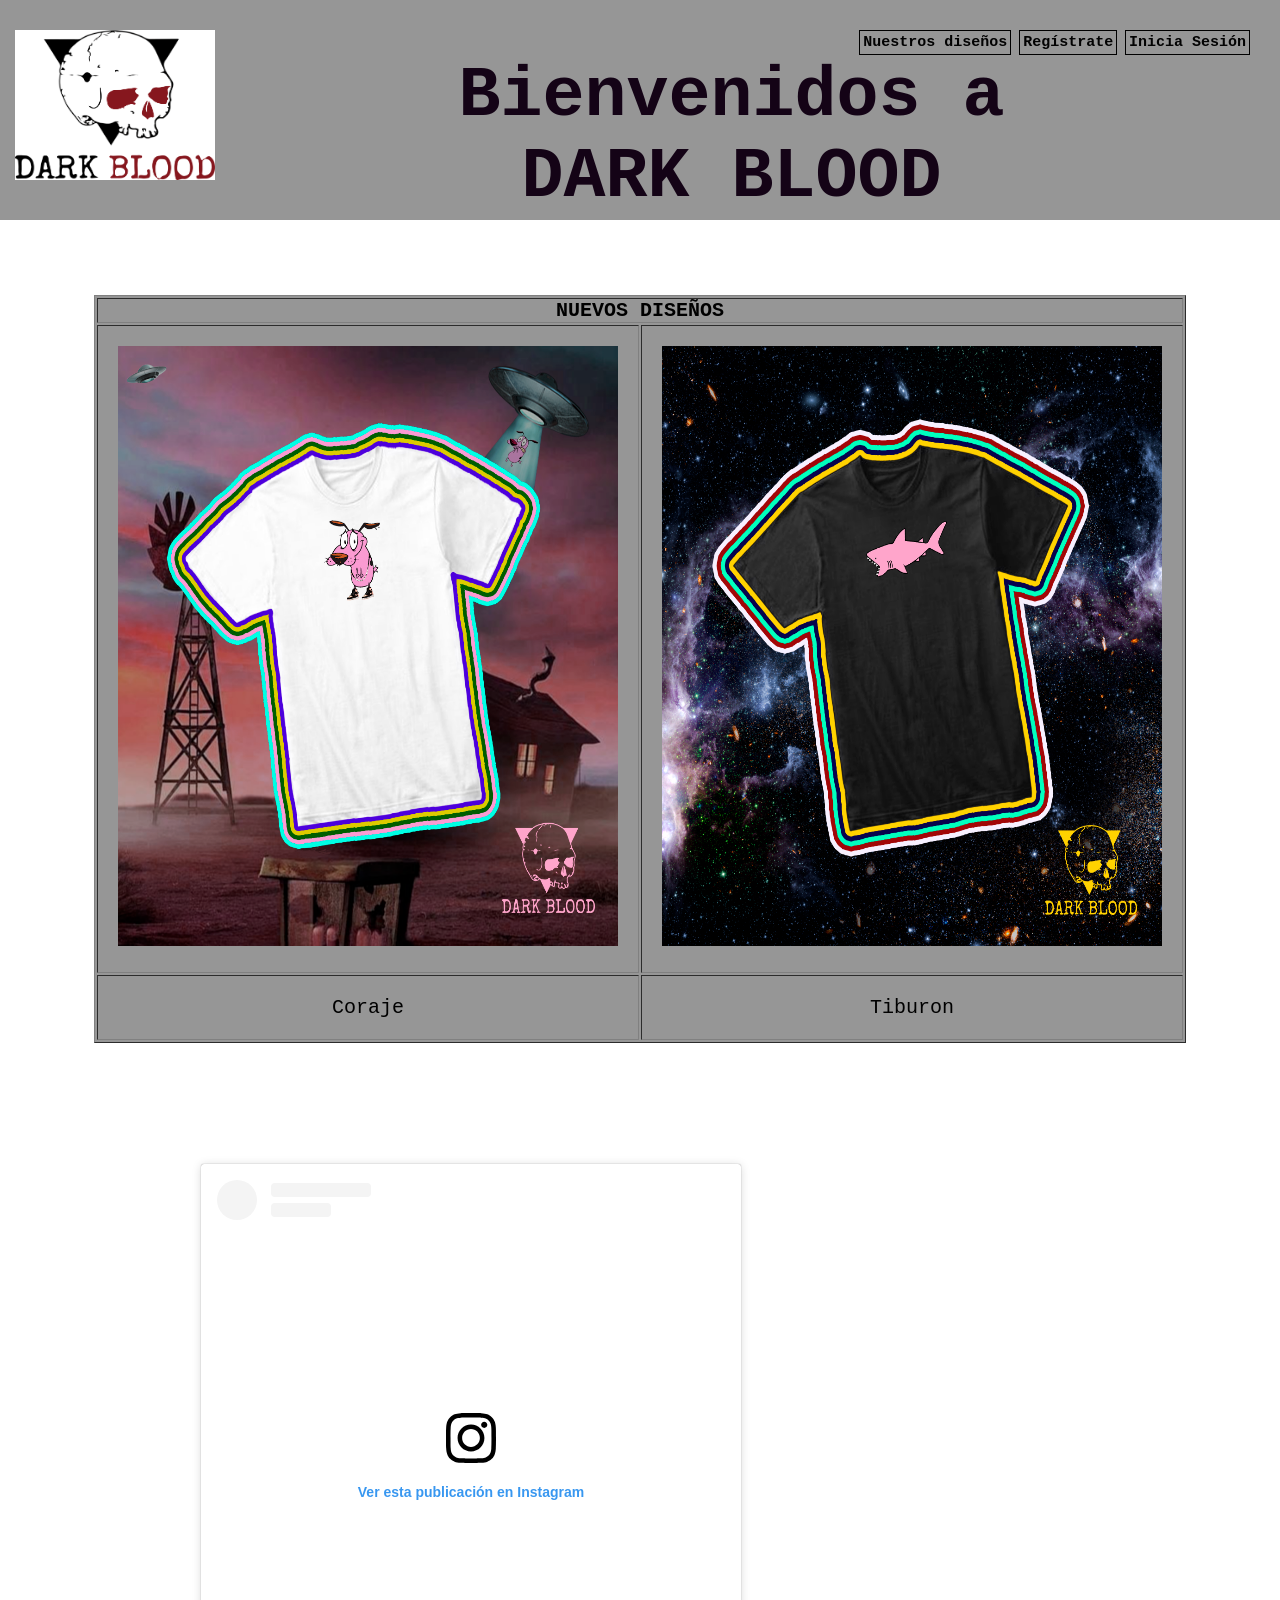
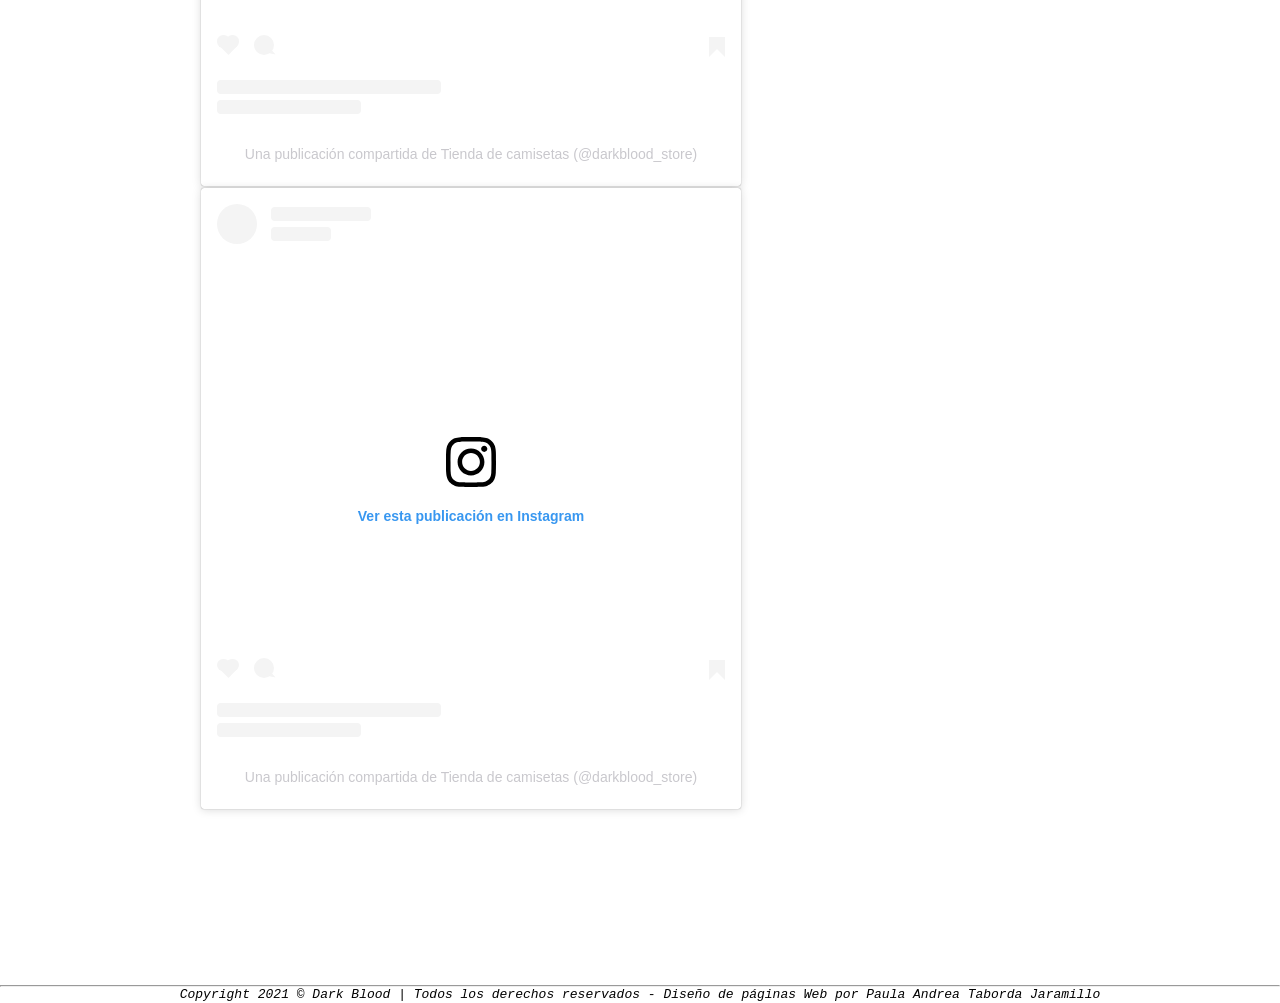
<file: HTML/index.html>
<!DOCTYPE html>
<html lang="en">
    <head>
        <meta charset="UTF-8">
        <meta http-equiv="X-UA-Compatible" content="IE=edge">
        <meta name="viewport" content="width=device-width, initial-scale=1.0">
        <title>Dark Blood</title>
        <link href="styles/style.css" rel="stylesheet" type="text/css"> <!--Conexion con css-->
    </head>
    
    <body>

        <header>
            <a href="index.html"><img href="index.html" src="images/logo.png" alt="" width="200" height="150" class="logo"></a> <!--Logo superior izquierdo-->
            <nav>
                <a href="disenos.html">Nuestros diseños</a>
                <a href="registro.html">Regístrate</a>
                <a href="iniciar.html">Inicia Sesión</a>

                <h1 class="titulo">Bienvenidos a </h1>
                <h1 class="titulo">DARK BLOOD</h1>
            </nav>
        </header>
        
        <main>
            <!--<video src="images/video.mp4" width=400  height=700 controls class="video"></video> --> <!--Video-->
        <br><br><br><br><br>

        <table border="1" align="center" id="tabla"> <!--Tabla de diseños nuevos-->
            <thead>
                <tr>
                   <th colspan="2">NUEVOS DISEÑOS</th> <!--Encabezado de tabla de dos columnas-->
                </tr>
            </thead>
            <tbody>
                <tr>
                    <td><img src="images/coraje.png" alt=""width="500" height="600"></td>
                    <td><img src="images/tiburon.png" alt=""width="500" height="600"></td>
                </tr>
                <tr>
                    <td>Coraje</td>
                    <td>Tiburon</td>
                </tr>
            </tbody>
        </table>
        </main>

        <div class="publicacion">
            <blockquote class="instagram-media" data-instgrm-captioned data-instgrm-permalink="https://www.instagram.com/reel/CPExsWYjYjL/?utm_source=ig_embed&amp;utm_campaign=loading" data-instgrm-version="13" style=" background:#FFF; border:0; border-radius:3px; box-shadow:0 0 1px 0 rgba(0,0,0,0.5),0 1px 10px 0 rgba(0,0,0,0.15); margin: 1px; max-width:540px; min-width:326px; padding:0; width:99.375%; width:-webkit-calc(100% - 2px); width:calc(100% - 2px);"><div style="padding:16px;"> <a href="https://www.instagram.com/reel/CPExsWYjYjL/?utm_source=ig_embed&amp;utm_campaign=loading" style=" background:#FFFFFF; line-height:0; padding:0 0; text-align:center; text-decoration:none; width:100%;" target="_blank"> <div style=" display: flex; flex-direction: row; align-items: center;"> <div style="background-color: #F4F4F4; border-radius: 50%; flex-grow: 0; height: 40px; margin-right: 14px; width: 40px;"></div> <div style="display: flex; flex-direction: column; flex-grow: 1; justify-content: center;"> <div style=" background-color: #F4F4F4; border-radius: 4px; flex-grow: 0; height: 14px; margin-bottom: 6px; width: 100px;"></div> <div style=" background-color: #F4F4F4; border-radius: 4px; flex-grow: 0; height: 14px; width: 60px;"></div></div></div><div style="padding: 19% 0;"></div> <div style="display:block; height:50px; margin:0 auto 12px; width:50px;"><svg width="50px" height="50px" viewBox="0 0 60 60" version="1.1" xmlns="https://www.w3.org/2000/svg" xmlns:xlink="https://www.w3.org/1999/xlink"><g stroke="none" stroke-width="1" fill="none" fill-rule="evenodd"><g transform="translate(-511.000000, -20.000000)" fill="#000000"><g><path d="M556.869,30.41 C554.814,30.41 553.148,32.076 553.148,34.131 C553.148,36.186 554.814,37.852 556.869,37.852 C558.924,37.852 560.59,36.186 560.59,34.131 C560.59,32.076 558.924,30.41 556.869,30.41 M541,60.657 C535.114,60.657 530.342,55.887 530.342,50 C530.342,44.114 535.114,39.342 541,39.342 C546.887,39.342 551.658,44.114 551.658,50 C551.658,55.887 546.887,60.657 541,60.657 M541,33.886 C532.1,33.886 524.886,41.1 524.886,50 C524.886,58.899 532.1,66.113 541,66.113 C549.9,66.113 557.115,58.899 557.115,50 C557.115,41.1 549.9,33.886 541,33.886 M565.378,62.101 C565.244,65.022 564.756,66.606 564.346,67.663 C563.803,69.06 563.154,70.057 562.106,71.106 C561.058,72.155 560.06,72.803 558.662,73.347 C557.607,73.757 556.021,74.244 553.102,74.378 C549.944,74.521 548.997,74.552 541,74.552 C533.003,74.552 532.056,74.521 528.898,74.378 C525.979,74.244 524.393,73.757 523.338,73.347 C521.94,72.803 520.942,72.155 519.894,71.106 C518.846,70.057 518.197,69.06 517.654,67.663 C517.244,66.606 516.755,65.022 516.623,62.101 C516.479,58.943 516.448,57.996 516.448,50 C516.448,42.003 516.479,41.056 516.623,37.899 C516.755,34.978 517.244,33.391 517.654,32.338 C518.197,30.938 518.846,29.942 519.894,28.894 C520.942,27.846 521.94,27.196 523.338,26.654 C524.393,26.244 525.979,25.756 528.898,25.623 C532.057,25.479 533.004,25.448 541,25.448 C548.997,25.448 549.943,25.479 553.102,25.623 C556.021,25.756 557.607,26.244 558.662,26.654 C560.06,27.196 561.058,27.846 562.106,28.894 C563.154,29.942 563.803,30.938 564.346,32.338 C564.756,33.391 565.244,34.978 565.378,37.899 C565.522,41.056 565.552,42.003 565.552,50 C565.552,57.996 565.522,58.943 565.378,62.101 M570.82,37.631 C570.674,34.438 570.167,32.258 569.425,30.349 C568.659,28.377 567.633,26.702 565.965,25.035 C564.297,23.368 562.623,22.342 560.652,21.575 C558.743,20.834 556.562,20.326 553.369,20.18 C550.169,20.033 549.148,20 541,20 C532.853,20 531.831,20.033 528.631,20.18 C525.438,20.326 523.257,20.834 521.349,21.575 C519.376,22.342 517.703,23.368 516.035,25.035 C514.368,26.702 513.342,28.377 512.574,30.349 C511.834,32.258 511.326,34.438 511.181,37.631 C511.035,40.831 511,41.851 511,50 C511,58.147 511.035,59.17 511.181,62.369 C511.326,65.562 511.834,67.743 512.574,69.651 C513.342,71.625 514.368,73.296 516.035,74.965 C517.703,76.634 519.376,77.658 521.349,78.425 C523.257,79.167 525.438,79.673 528.631,79.82 C531.831,79.965 532.853,80.001 541,80.001 C549.148,80.001 550.169,79.965 553.369,79.82 C556.562,79.673 558.743,79.167 560.652,78.425 C562.623,77.658 564.297,76.634 565.965,74.965 C567.633,73.296 568.659,71.625 569.425,69.651 C570.167,67.743 570.674,65.562 570.82,62.369 C570.966,59.17 571,58.147 571,50 C571,41.851 570.966,40.831 570.82,37.631"></path></g></g></g></svg></div><div style="padding-top: 8px;"> <div style=" color:#3897f0; font-family:Arial,sans-serif; font-size:14px; font-style:normal; font-weight:550; line-height:18px;"> Ver esta publicación en Instagram</div></div><div style="padding: 12.5% 0;"></div> <div style="display: flex; flex-direction: row; margin-bottom: 14px; align-items: center;"><div> <div style="background-color: #F4F4F4; border-radius: 50%; height: 12.5px; width: 12.5px; transform: translateX(0px) translateY(7px);"></div> <div style="background-color: #F4F4F4; height: 12.5px; transform: rotate(-45deg) translateX(3px) translateY(1px); width: 12.5px; flex-grow: 0; margin-right: 14px; margin-left: 2px;"></div> <div style="background-color: #F4F4F4; border-radius: 50%; height: 12.5px; width: 12.5px; transform: translateX(9px) translateY(-18px);"></div></div><div style="margin-left: 8px;"> <div style=" background-color: #F4F4F4; border-radius: 50%; flex-grow: 0; height: 20px; width: 20px;"></div> <div style=" width: 0; height: 0; border-top: 2px solid transparent; border-left: 6px solid #f4f4f4; border-bottom: 2px solid transparent; transform: translateX(16px) translateY(-4px) rotate(30deg)"></div></div><div style="margin-left: auto;"> <div style=" width: 0px; border-top: 8px solid #F4F4F4; border-right: 8px solid transparent; transform: translateY(16px);"></div> <div style=" background-color: #F4F4F4; flex-grow: 0; height: 12px; width: 16px; transform: translateY(-4px);"></div> <div style=" width: 0; height: 0; border-top: 8px solid #F4F4F4; border-left: 8px solid transparent; transform: translateY(-4px) translateX(8px);"></div></div></div> <div style="display: flex; flex-direction: column; flex-grow: 1; justify-content: center; margin-bottom: 24px;"> <div style=" background-color: #F4F4F4; border-radius: 4px; flex-grow: 0; height: 14px; margin-bottom: 6px; width: 224px;"></div> <div style=" background-color: #F4F4F4; border-radius: 4px; flex-grow: 0; height: 14px; width: 144px;"></div></div></a><p style=" color:#c9c8cd; font-family:Arial,sans-serif; font-size:14px; line-height:17px; margin-bottom:0; margin-top:8px; overflow:hidden; padding:8px 0 7px; text-align:center; text-overflow:ellipsis; white-space:nowrap;"><a href="https://www.instagram.com/reel/CPExsWYjYjL/?utm_source=ig_embed&amp;utm_campaign=loading" style=" color:#c9c8cd; font-family:Arial,sans-serif; font-size:14px; font-style:normal; font-weight:normal; line-height:17px; text-decoration:none;" target="_blank">Una publicación compartida de Tienda de camisetas (@darkblood_store)</a></p></div></blockquote> <script async src="//www.instagram.com/embed.js"></script>
            <blockquote class="instagram-media" data-instgrm-captioned data-instgrm-permalink="https://www.instagram.com/p/CRzJW5RMIFf/?utm_source=ig_embed&amp;utm_campaign=loading" data-instgrm-version="13" style=" background:#FFF; border:0; border-radius:3px; box-shadow:0 0 1px 0 rgba(0,0,0,0.5),0 1px 10px 0 rgba(0,0,0,0.15); margin: 1px; max-width:540px; min-width:326px; padding:0; width:99.375%; width:-webkit-calc(100% - 2px); width:calc(100% - 2px);"><div style="padding:16px;"> <a href="https://www.instagram.com/p/CRzJW5RMIFf/?utm_source=ig_embed&amp;utm_campaign=loading" style=" background:#FFFFFF; line-height:0; padding:0 0; text-align:center; text-decoration:none; width:100%;" target="_blank"> <div style=" display: flex; flex-direction: row; align-items: center;"> <div style="background-color: #F4F4F4; border-radius: 50%; flex-grow: 0; height: 40px; margin-right: 14px; width: 40px;"></div> <div style="display: flex; flex-direction: column; flex-grow: 1; justify-content: center;"> <div style=" background-color: #F4F4F4; border-radius: 4px; flex-grow: 0; height: 14px; margin-bottom: 6px; width: 100px;"></div> <div style=" background-color: #F4F4F4; border-radius: 4px; flex-grow: 0; height: 14px; width: 60px;"></div></div></div><div style="padding: 19% 0;"></div> <div style="display:block; height:50px; margin:0 auto 12px; width:50px;"><svg width="50px" height="50px" viewBox="0 0 60 60" version="1.1" xmlns="https://www.w3.org/2000/svg" xmlns:xlink="https://www.w3.org/1999/xlink"><g stroke="none" stroke-width="1" fill="none" fill-rule="evenodd"><g transform="translate(-511.000000, -20.000000)" fill="#000000"><g><path d="M556.869,30.41 C554.814,30.41 553.148,32.076 553.148,34.131 C553.148,36.186 554.814,37.852 556.869,37.852 C558.924,37.852 560.59,36.186 560.59,34.131 C560.59,32.076 558.924,30.41 556.869,30.41 M541,60.657 C535.114,60.657 530.342,55.887 530.342,50 C530.342,44.114 535.114,39.342 541,39.342 C546.887,39.342 551.658,44.114 551.658,50 C551.658,55.887 546.887,60.657 541,60.657 M541,33.886 C532.1,33.886 524.886,41.1 524.886,50 C524.886,58.899 532.1,66.113 541,66.113 C549.9,66.113 557.115,58.899 557.115,50 C557.115,41.1 549.9,33.886 541,33.886 M565.378,62.101 C565.244,65.022 564.756,66.606 564.346,67.663 C563.803,69.06 563.154,70.057 562.106,71.106 C561.058,72.155 560.06,72.803 558.662,73.347 C557.607,73.757 556.021,74.244 553.102,74.378 C549.944,74.521 548.997,74.552 541,74.552 C533.003,74.552 532.056,74.521 528.898,74.378 C525.979,74.244 524.393,73.757 523.338,73.347 C521.94,72.803 520.942,72.155 519.894,71.106 C518.846,70.057 518.197,69.06 517.654,67.663 C517.244,66.606 516.755,65.022 516.623,62.101 C516.479,58.943 516.448,57.996 516.448,50 C516.448,42.003 516.479,41.056 516.623,37.899 C516.755,34.978 517.244,33.391 517.654,32.338 C518.197,30.938 518.846,29.942 519.894,28.894 C520.942,27.846 521.94,27.196 523.338,26.654 C524.393,26.244 525.979,25.756 528.898,25.623 C532.057,25.479 533.004,25.448 541,25.448 C548.997,25.448 549.943,25.479 553.102,25.623 C556.021,25.756 557.607,26.244 558.662,26.654 C560.06,27.196 561.058,27.846 562.106,28.894 C563.154,29.942 563.803,30.938 564.346,32.338 C564.756,33.391 565.244,34.978 565.378,37.899 C565.522,41.056 565.552,42.003 565.552,50 C565.552,57.996 565.522,58.943 565.378,62.101 M570.82,37.631 C570.674,34.438 570.167,32.258 569.425,30.349 C568.659,28.377 567.633,26.702 565.965,25.035 C564.297,23.368 562.623,22.342 560.652,21.575 C558.743,20.834 556.562,20.326 553.369,20.18 C550.169,20.033 549.148,20 541,20 C532.853,20 531.831,20.033 528.631,20.18 C525.438,20.326 523.257,20.834 521.349,21.575 C519.376,22.342 517.703,23.368 516.035,25.035 C514.368,26.702 513.342,28.377 512.574,30.349 C511.834,32.258 511.326,34.438 511.181,37.631 C511.035,40.831 511,41.851 511,50 C511,58.147 511.035,59.17 511.181,62.369 C511.326,65.562 511.834,67.743 512.574,69.651 C513.342,71.625 514.368,73.296 516.035,74.965 C517.703,76.634 519.376,77.658 521.349,78.425 C523.257,79.167 525.438,79.673 528.631,79.82 C531.831,79.965 532.853,80.001 541,80.001 C549.148,80.001 550.169,79.965 553.369,79.82 C556.562,79.673 558.743,79.167 560.652,78.425 C562.623,77.658 564.297,76.634 565.965,74.965 C567.633,73.296 568.659,71.625 569.425,69.651 C570.167,67.743 570.674,65.562 570.82,62.369 C570.966,59.17 571,58.147 571,50 C571,41.851 570.966,40.831 570.82,37.631"></path></g></g></g></svg></div><div style="padding-top: 8px;"> <div style=" color:#3897f0; font-family:Arial,sans-serif; font-size:14px; font-style:normal; font-weight:550; line-height:18px;"> Ver esta publicación en Instagram</div></div><div style="padding: 12.5% 0;"></div> <div style="display: flex; flex-direction: row; margin-bottom: 14px; align-items: center;"><div> <div style="background-color: #F4F4F4; border-radius: 50%; height: 12.5px; width: 12.5px; transform: translateX(0px) translateY(7px);"></div> <div style="background-color: #F4F4F4; height: 12.5px; transform: rotate(-45deg) translateX(3px) translateY(1px); width: 12.5px; flex-grow: 0; margin-right: 14px; margin-left: 2px;"></div> <div style="background-color: #F4F4F4; border-radius: 50%; height: 12.5px; width: 12.5px; transform: translateX(9px) translateY(-18px);"></div></div><div style="margin-left: 8px;"> <div style=" background-color: #F4F4F4; border-radius: 50%; flex-grow: 0; height: 20px; width: 20px;"></div> <div style=" width: 0; height: 0; border-top: 2px solid transparent; border-left: 6px solid #f4f4f4; border-bottom: 2px solid transparent; transform: translateX(16px) translateY(-4px) rotate(30deg)"></div></div><div style="margin-left: auto;"> <div style=" width: 0px; border-top: 8px solid #F4F4F4; border-right: 8px solid transparent; transform: translateY(16px);"></div> <div style=" background-color: #F4F4F4; flex-grow: 0; height: 12px; width: 16px; transform: translateY(-4px);"></div> <div style=" width: 0; height: 0; border-top: 8px solid #F4F4F4; border-left: 8px solid transparent; transform: translateY(-4px) translateX(8px);"></div></div></div> <div style="display: flex; flex-direction: column; flex-grow: 1; justify-content: center; margin-bottom: 24px;"> <div style=" background-color: #F4F4F4; border-radius: 4px; flex-grow: 0; height: 14px; margin-bottom: 6px; width: 224px;"></div> <div style=" background-color: #F4F4F4; border-radius: 4px; flex-grow: 0; height: 14px; width: 144px;"></div></div></a><p style=" color:#c9c8cd; font-family:Arial,sans-serif; font-size:14px; line-height:17px; margin-bottom:0; margin-top:8px; overflow:hidden; padding:8px 0 7px; text-align:center; text-overflow:ellipsis; white-space:nowrap;"><a href="https://www.instagram.com/p/CRzJW5RMIFf/?utm_source=ig_embed&amp;utm_campaign=loading" style=" color:#c9c8cd; font-family:Arial,sans-serif; font-size:14px; font-style:normal; font-weight:normal; line-height:17px; text-decoration:none;" target="_blank">Una publicación compartida de Tienda de camisetas (@darkblood_store)</a></p></div></blockquote> <script async src="//www.instagram.com/embed.js"></script>
        </div>
        
        <br><br><br><br><br>
        <hr>
        <div class="info"> <!--Apartado de informacion del autor-->
            <i>Copyright 2021 © Dark Blood | Todos los derechos reservados - Diseño de páginas Web por Paula Andrea Taborda Jaramillo</i>
        </div>
    </body>
</html>
</file>
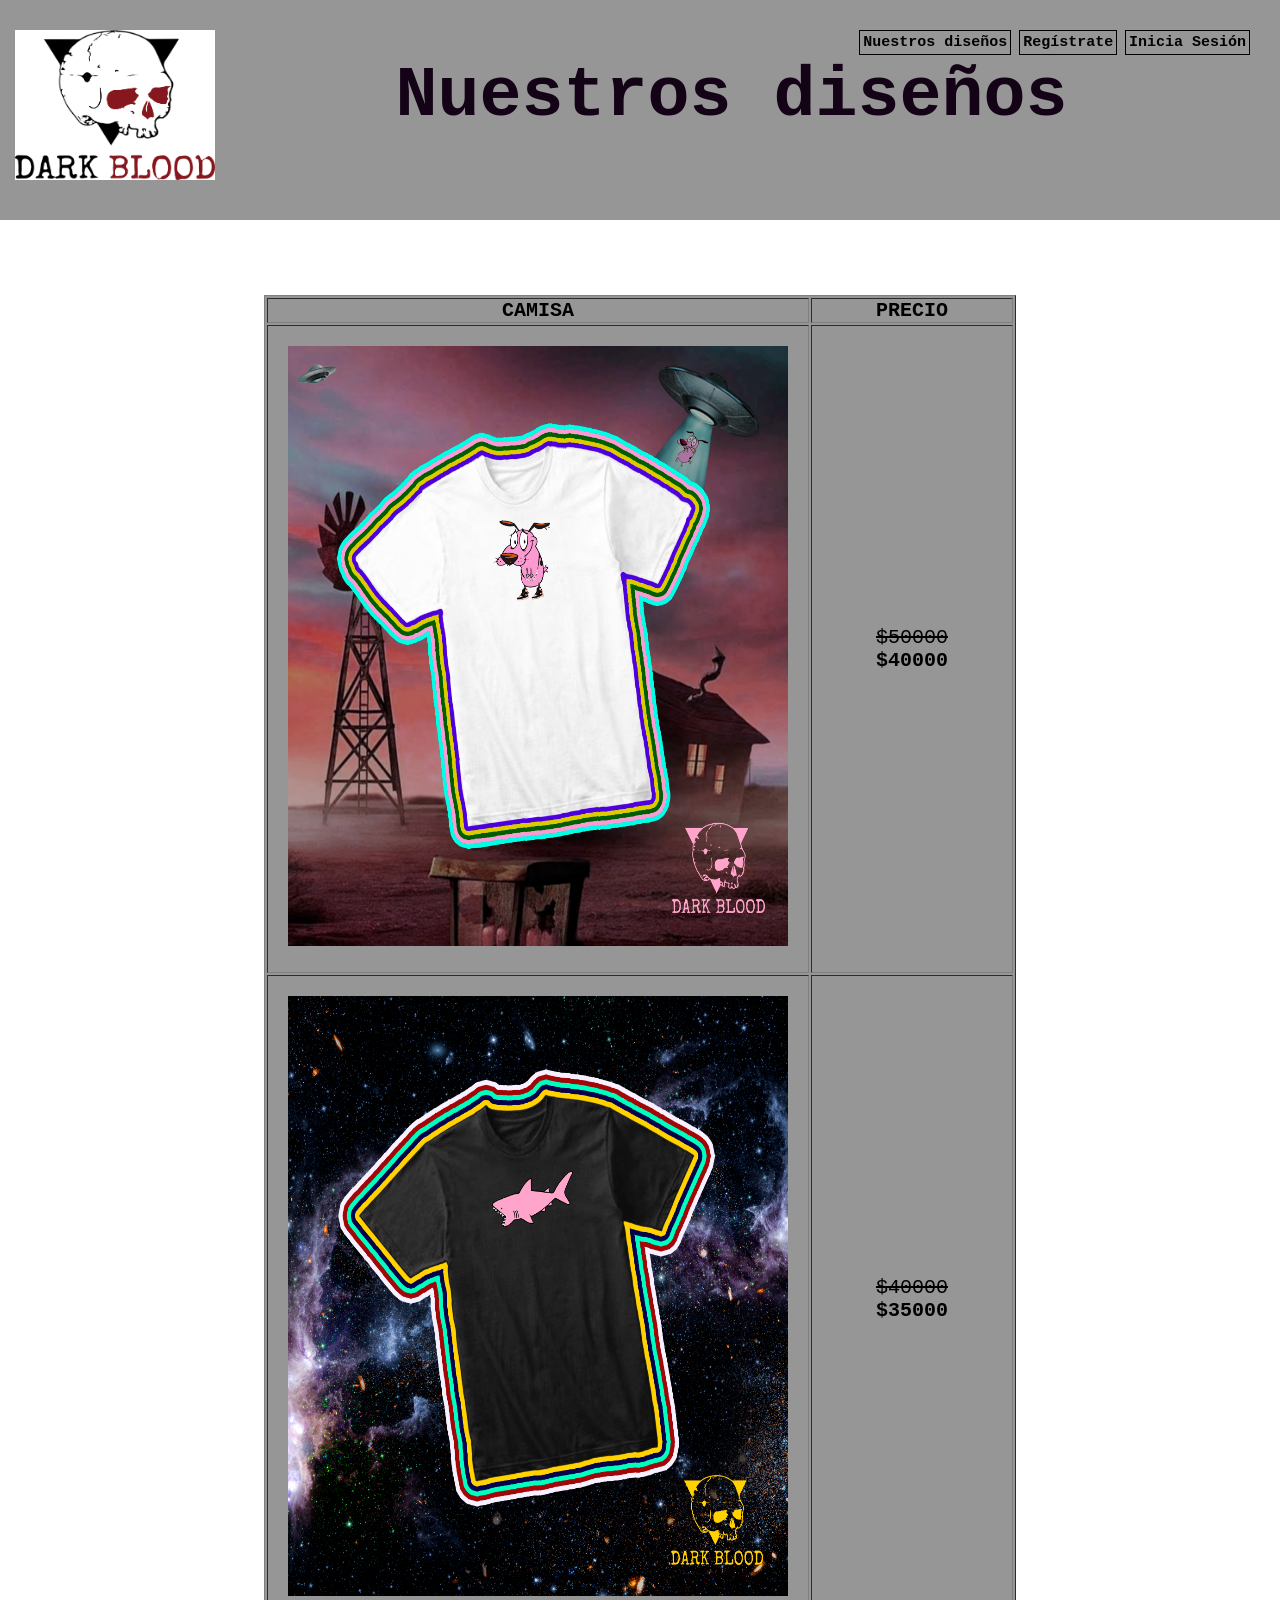
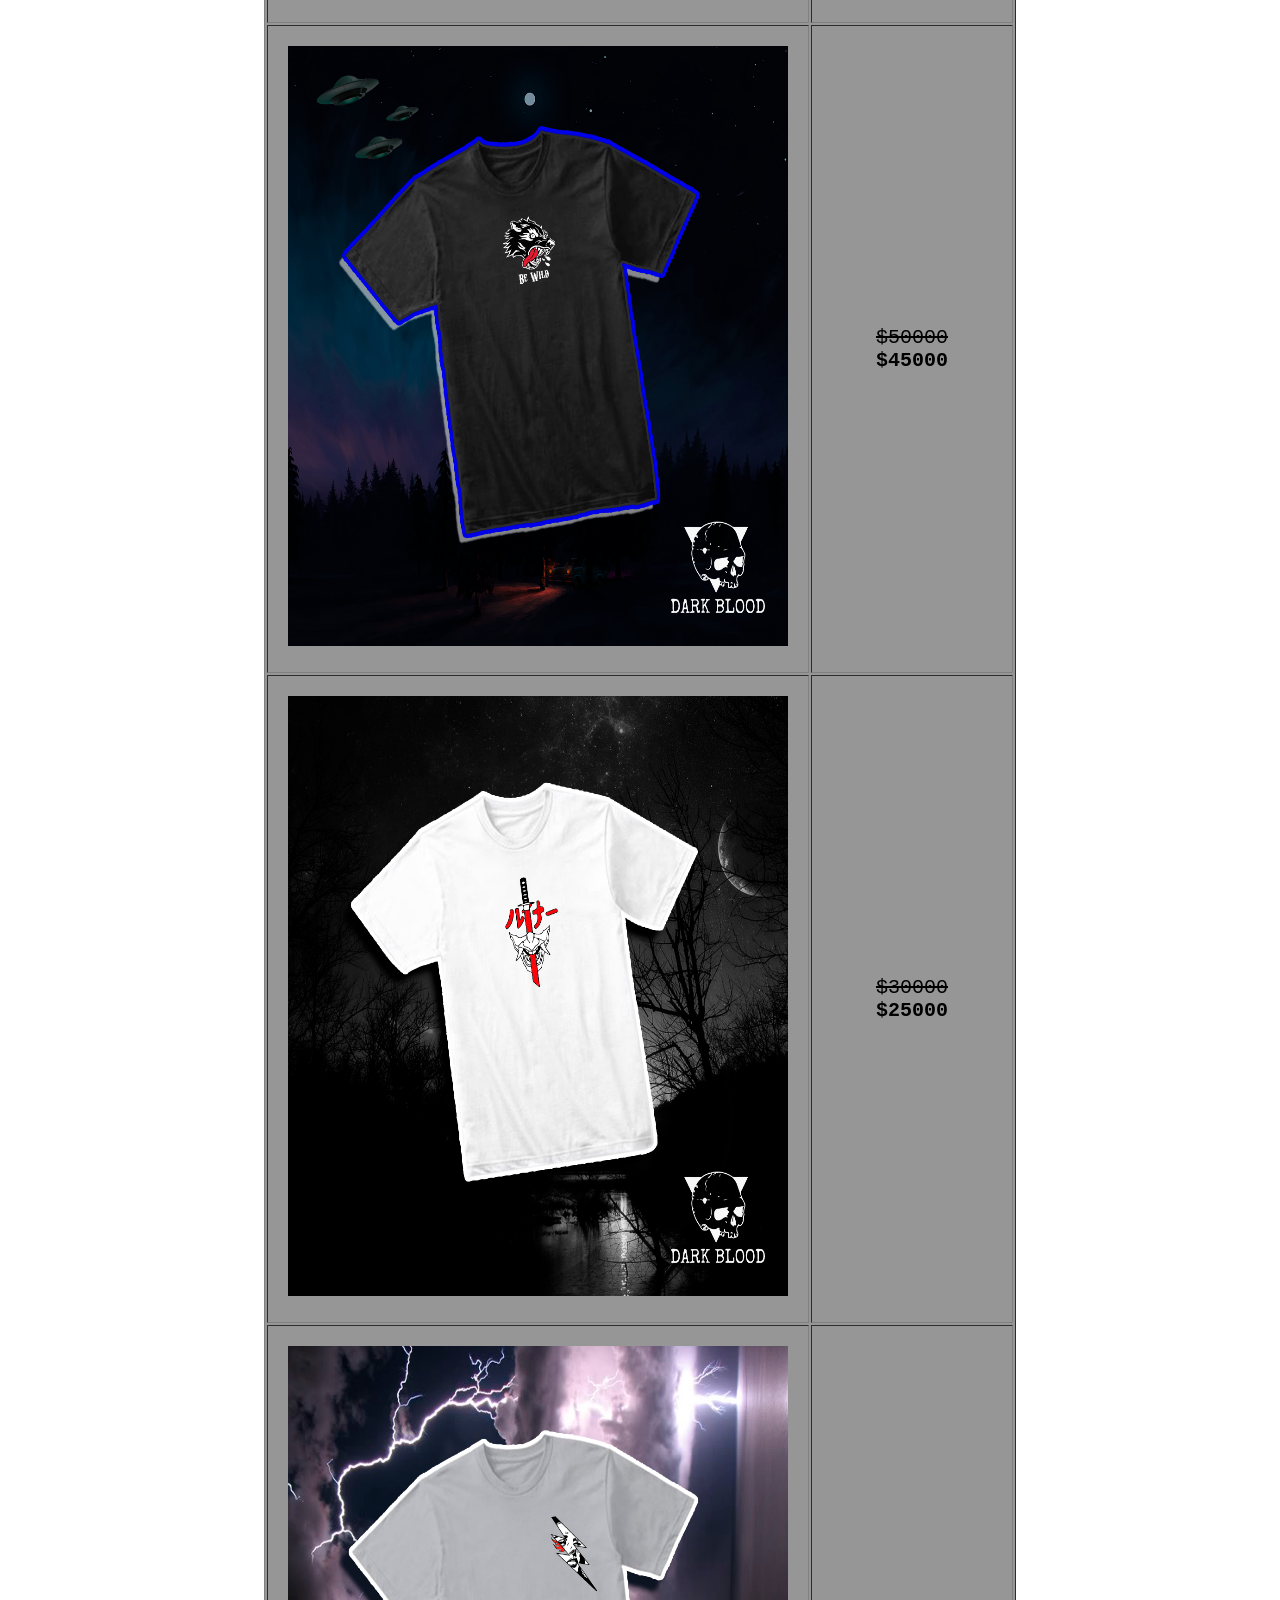
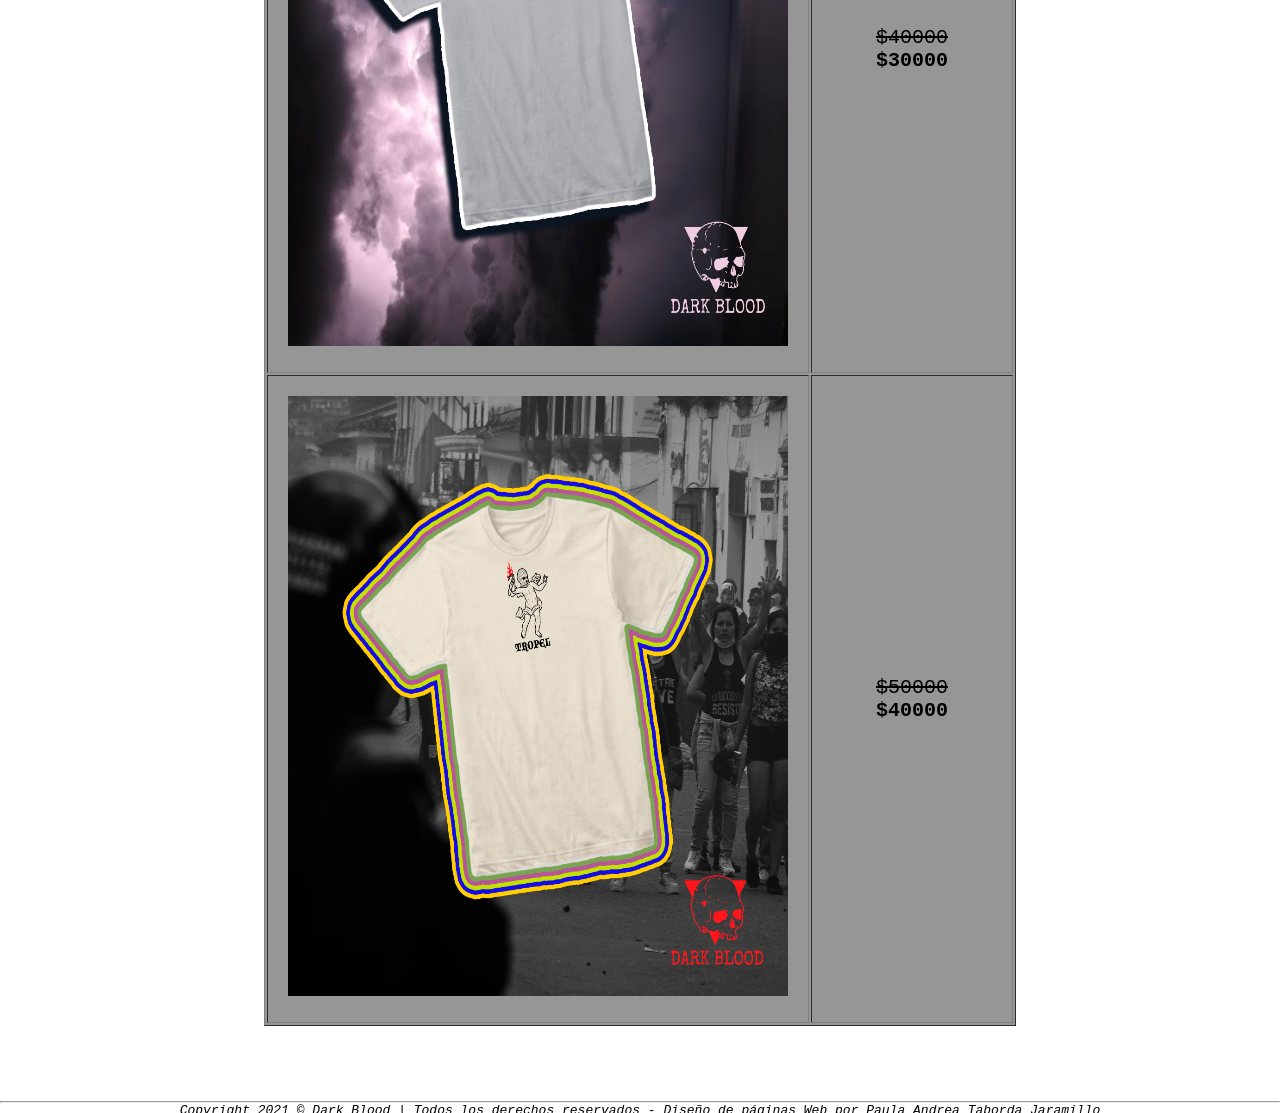
<file: HTML/disenos.html>
<!DOCTYPE html>
<html lang="en">
    <head>
        <meta charset="UTF-8">
        <meta http-equiv="X-UA-Compatible" content="IE=edge">
        <meta name="viewport" content="width=device-width, initial-scale=1.0">
        <title>Nuestros diseños</title>
        <link href="styles/style.css" rel="stylesheet" type="text/css"> <!--Conexion con css-->
    </head>
    
    <body>
        <header>
            <a href="index.html"><img href="index.html" src="images/logo.png" alt="" width="200" height="150" class="logo"></a> <!--Logo superior izquierdo-->
            <nav>
                <a href="disenos.html">Nuestros diseños</a>
                <a href="registro.html">Regístrate</a>
                <a href="iniciar.html">Inicia Sesión</a>

                <h1 class="titulo">Nuestros diseños</h1>
            </nav>
        </header>
        <br><br><br><br><br>
        <table border="1" align="center" id="tabla"> <!--Tabla con diseños y precios-->
            <thead>
                <tr>
                   <th>CAMISA</th> 
                   <th class="precio">PRECIO</th>
                </tr>
            </thead>
            <tbody>
                <tr>
                    <td><img src="images/coraje.png" alt=""width="500" height="600"></td>
                    <td><s>$50000</s><br><strong>$40000</strong></td>
                </tr>
                <tr>
                    <td><img src="images/tiburon.png" alt=""width="500" height="600"></td>
                    <td><s>$40000</s><br><strong>$35000</strong></td>
                </tr>
                <tr>
                    <td><img src="images/lobo.png" alt=""width="500" height="600"></td>
                    <td><s>$50000</s><br><strong>$45000</strong></td>
                </tr>
                <tr>
                    <td><img src="images/mascara.png" alt=""width="500" height="600"></td>
                    <td><s>$30000</s><br><strong>$25000</strong></td>
                </tr>
                <tr>
                    <td><img src="images/mujer.png" alt=""width="500" height="600"></td>
                    <td><s>$40000</s><br><strong>$30000</strong></td>
                </tr> 
                <tr>
                    <td><img src="images/tropel.png" alt=""width="500" height="600"></td>
                    <td><s>$50000</s><br><strong>$40000</strong></td>
                </tr>
            </tbody>
        </table>
        <br><br><br><br><br>
        <hr>
        <div class="info"> <!--Informacion del autor-->
            <i>Copyright 2021 © Dark Blood | Todos los derechos reservados - Diseño de páginas Web por Paula Andrea Taborda Jaramillo</i>
        </div>
    </body>
</html>
</file>
<file: HTML/styles/style.css>
*{
    font-family: monospace;
    margin: 0;
    padding: 0;
}

nav{
    text-align: right;
    margin: 30px;
}

nav a{
    font-size: 15px;
    display: inline-block;
    color: rgb(2, 2, 2);
    font-weight: 600;
    text-decoration: none;
    border: 1px solid rgb(0, 0, 0);
    padding: 3px;
}

nav a:hover{
    background-color: rgba(190, 44, 0, 0.692);
    color: black;
    text-decoration: none;
}

header{
    width: 100%;
    height: 220px;
    background-color: rgba(0, 0, 0, 0.411);
    background-attachment: fixed; /* fijar la imagen, la imagen no se mueve */
    background-position: center; 
    background-size: cover; /*tamano de imagen se adapta al header*/
    position: relative; 
    overflow: hidden; /*Se oculta cada que se hace scroll*/
    color: rgb(20, 3, 22);
    text-align: center;
}

header .titulo{
    font-size: 70px;
    margin-top: 2px;
    margin-bottom: 0px;
}

header .logo{
    align-items: left;
}

#tabla{
    margin: auto;
    text-align: center;
    font-size: 20px;
    background-color: rgba(0, 0, 0, 0.411);
}

.publicacion{
    margin: 20px 80px 0 100px;
    padding: 100px;
    overflow: hidden;
    display: flex;
    position: relative;
    flex-wrap: wrap;
}

h1{
    text-align: center;
    font-size: 45px;
    margin: 2px;
}
img.logo{
    float: left;
    margin-top: 30px;
    margin-bottom: 5px;
    margin-left: 15px;
}
img.godzilla{
    float: left;
    margin-top: 30px;
    margin-bottom: 5px;
    margin-left: 50px;
}
img.samurai{
    float: right;
    margin-top: 30px;
    margin-bottom: 5px;
    margin-right: 50px;
}
img.ambos{
    float: left;
    margin-right: 50px;
    margin-left: 400px;
}
table.tabla1{
    text-align: center;
    font-size: 30px;
}
.polig{
    text-align: center;
    font-size: 20px;
    width:500px;
    height:500px;
    border: rgb(197, 92, 92) 2px solid;
    margin-left: auto;
    margin-right: auto;
    padding: 8px;
    background-color: rgba(0, 0, 0, 0.411);
}
.polig2{
    text-align: center;
    font-size: 20px;
    width:200px;
    height:170px;
    border: rgb(197, 92, 92) 2px solid;
    margin-top: 130px;
    margin-left: 1000px;
    margin-right: 150px;
    padding: 8px;
    background-color: rgba(0, 0, 0, 0.411);
}

table.tabla2{
    border-collapse: collapse;
    text-align: center;
    font-size: 20px;
}
td{
    margin: 20px;
    padding: 20px;
}
th.precio{
    width: 200px;
}
.video{
    margin-left: auto;
    margin-right: auto;
    display: block
}
.info{
    text-align: center;
}    

.boton {
    background-color: #c94c4c;
    color: white;
    padding: 5px 20px;
    text-align: center;
    text-decoration: none;
    font-size: 16px;
}
.boton:hover{
    color: black;
    background-color: #ca8787 ;
    text-decoration: none;
}
</file>
